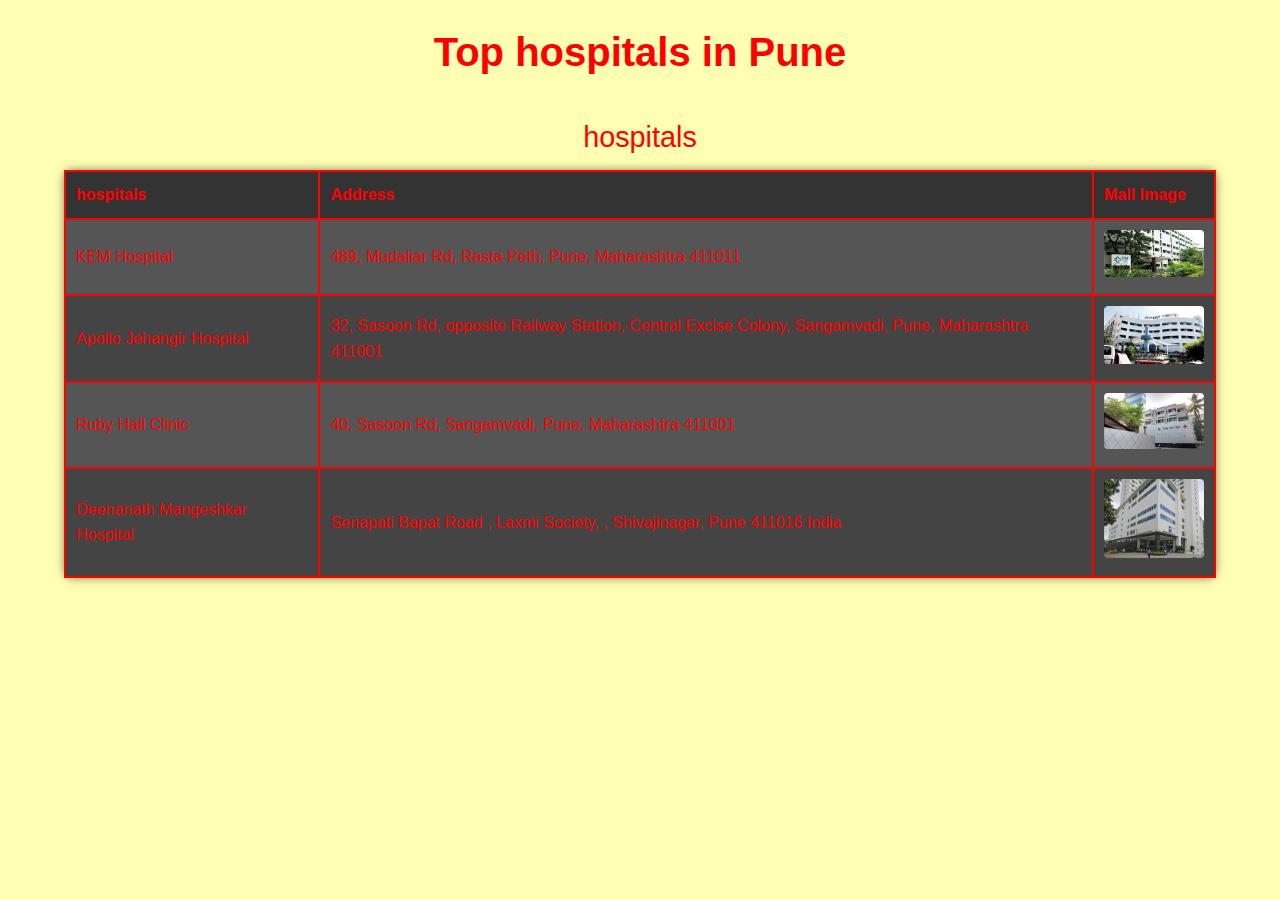
<file: hospitals.html>
<!DOCTYPE html>
<html lang="en">
<head>
    <meta charset="UTF-8">
    <meta name="viewport" content="width=device-width, initial-scale=1.0">
    <title>Top Malls in Pune</title>
    <style>
        body {
            background-color: #ffffb3; /* Light yellow background color */
            color: #ff0000; /* Red font color */
            font-family: Arial, sans-serif;
            margin: 0;
            padding: 0;
            line-height: 1.6;
        }

        h1 {
            text-align: center;
            font-size: 2.5em;
            margin: 20px 0;
            color: #ff0000; /* Red */
        }

        table {
            width: 90%;
            margin: 20px auto;
            border-collapse: collapse;
            background-color: rgba(255, 255, 179, 0.7); /* Semi-transparent light yellow */
            border-radius: 8px;
            box-shadow: 0 0 10px rgba(0, 0, 0, 0.5);
        }

        caption {
            font-size: 1.8em;
            color: #ff0000; /* Red */
            padding: 10px;
        }

        th, td {
            border: 2px solid #ff0000; /* Red */
            padding: 10px;
            text-align: left;
            color: #ff0000; /* Red */
        }

        th {
            background-color: #333;
            color: #ff0000; /* Red */
        }

        tbody tr:nth-child(even) {
            background-color: #444;
        }

        tbody tr:nth-child(odd) {
            background-color: #555;
        }

        img {
            width: 100px;
            height: auto;
            border-radius: 4px;
        }

        @media (max-width: 768px) {
            table {
                width: 100%;
            }

            img {
                width: 80px;
            }
        }
    </style>
</head>
<body>

<!-- Content goes here -->

</body>
</html>
<h1>Top hospitals in Pune</h1>
    
<table>
    <caption>hospitals</caption>
    <thead>
        <tr>
            <th>hospitals</th>
            <th>Address</th>
            <th>Mall Image</th>
        </tr>
    </thead>
    <tbody>
        <tr>
            <td>KEM Hospital</td>
            <td>489, Mudaliar Rd, Rasta Peth, Pune, Maharashtra 411011
            </td>
            <td><img src="[data-uri]" alt="Virtusa"></td>
        </tr>
        <tr>
            <td>Apollo Jehangir Hospital</td>
            <td> 32, Sasoon Rd, opposite Railway Station, Central Excise Colony, Sangamvadi, Pune, Maharashtra 411001</td>
            <td><img src="[data-uri]" alt="Google"></td>
        </tr>
        <tr>
            <td>Ruby Hall Clinic</td>
            <td>40, Sasoon Rd, Sangamvadi, Pune, Maharashtra 411001
            </td>
            <td><img src="[data-uri]" alt="TCS"></td>
        </tr>
       
        <tr>
            <td>Deenanath Mangeshkar Hospital</td>
            <td>Senapati Bapat Road , Laxmi Society, , Shivajinagar, Pune 411016 India
            </td>
            <td><img src="[data-uri]" alt="Infosys"></td>
        </tr>
    </tbody>
</table>

</body>
</html>
</file>
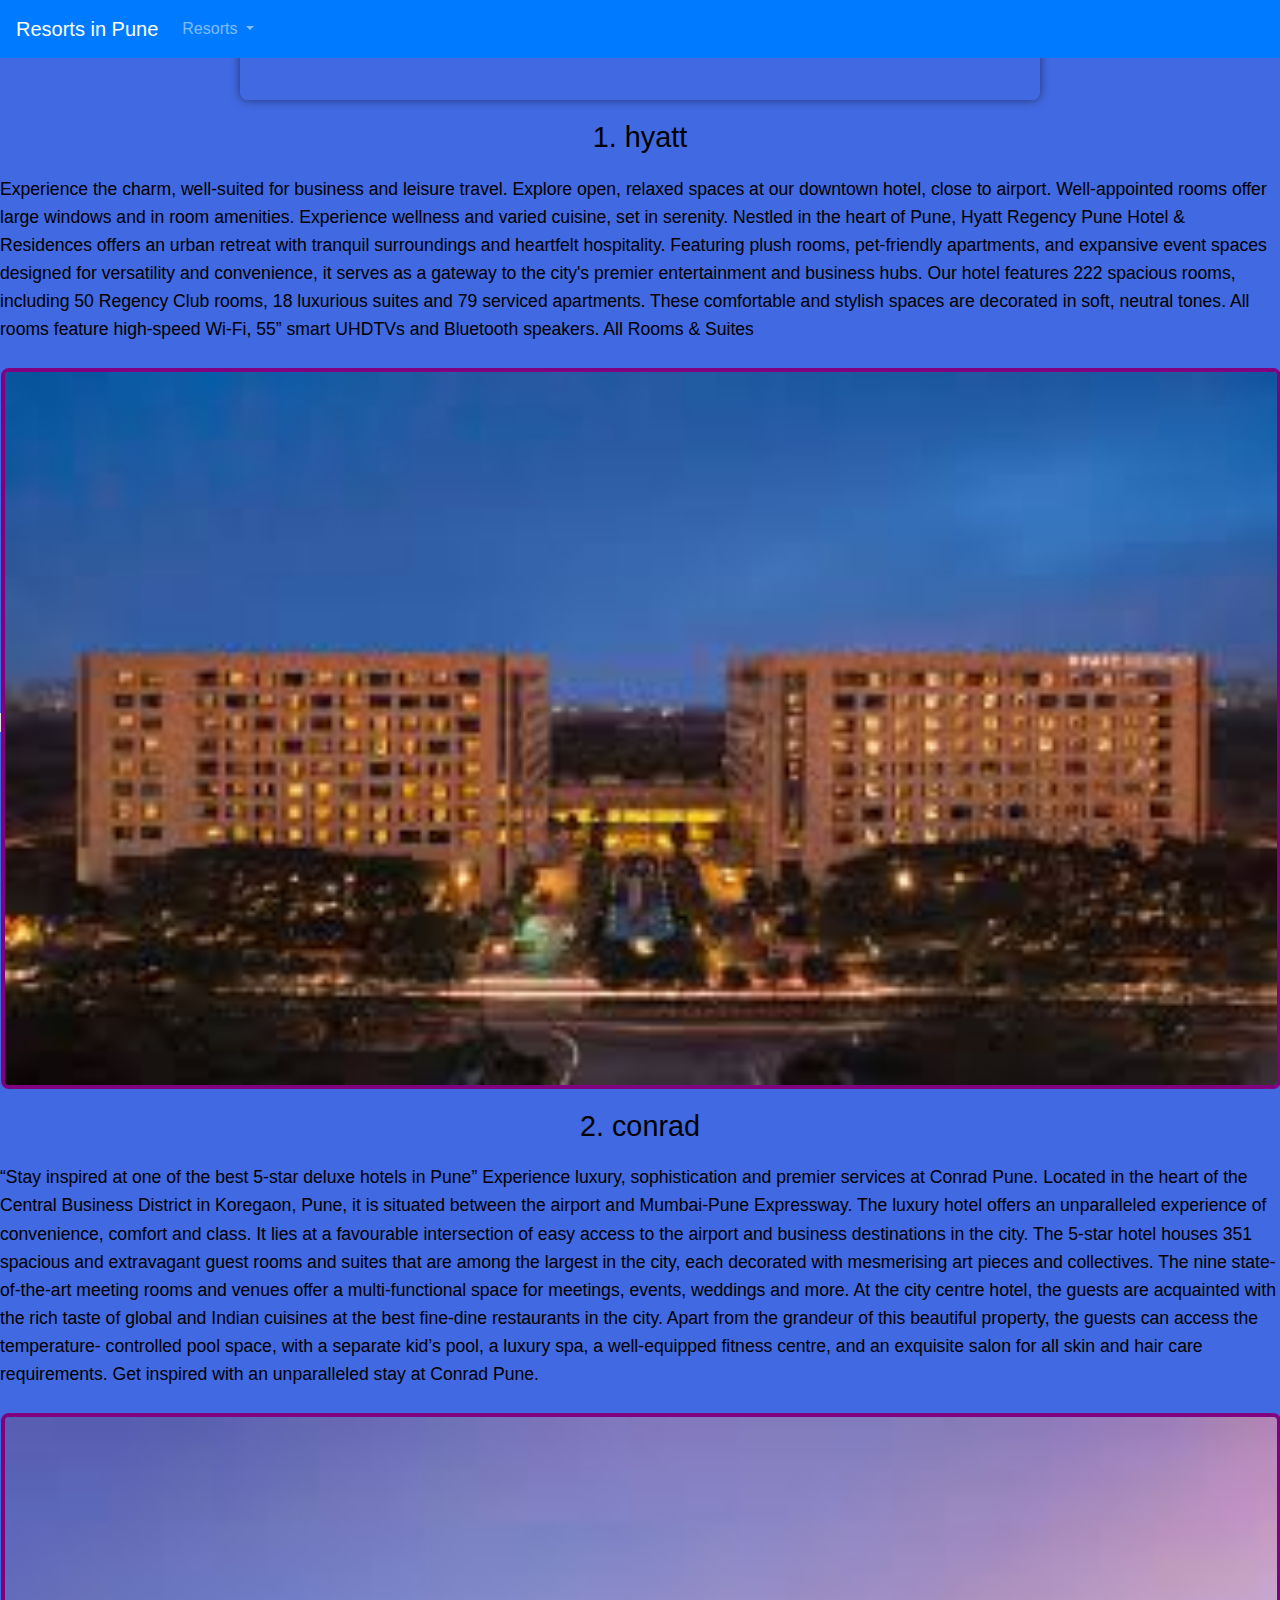
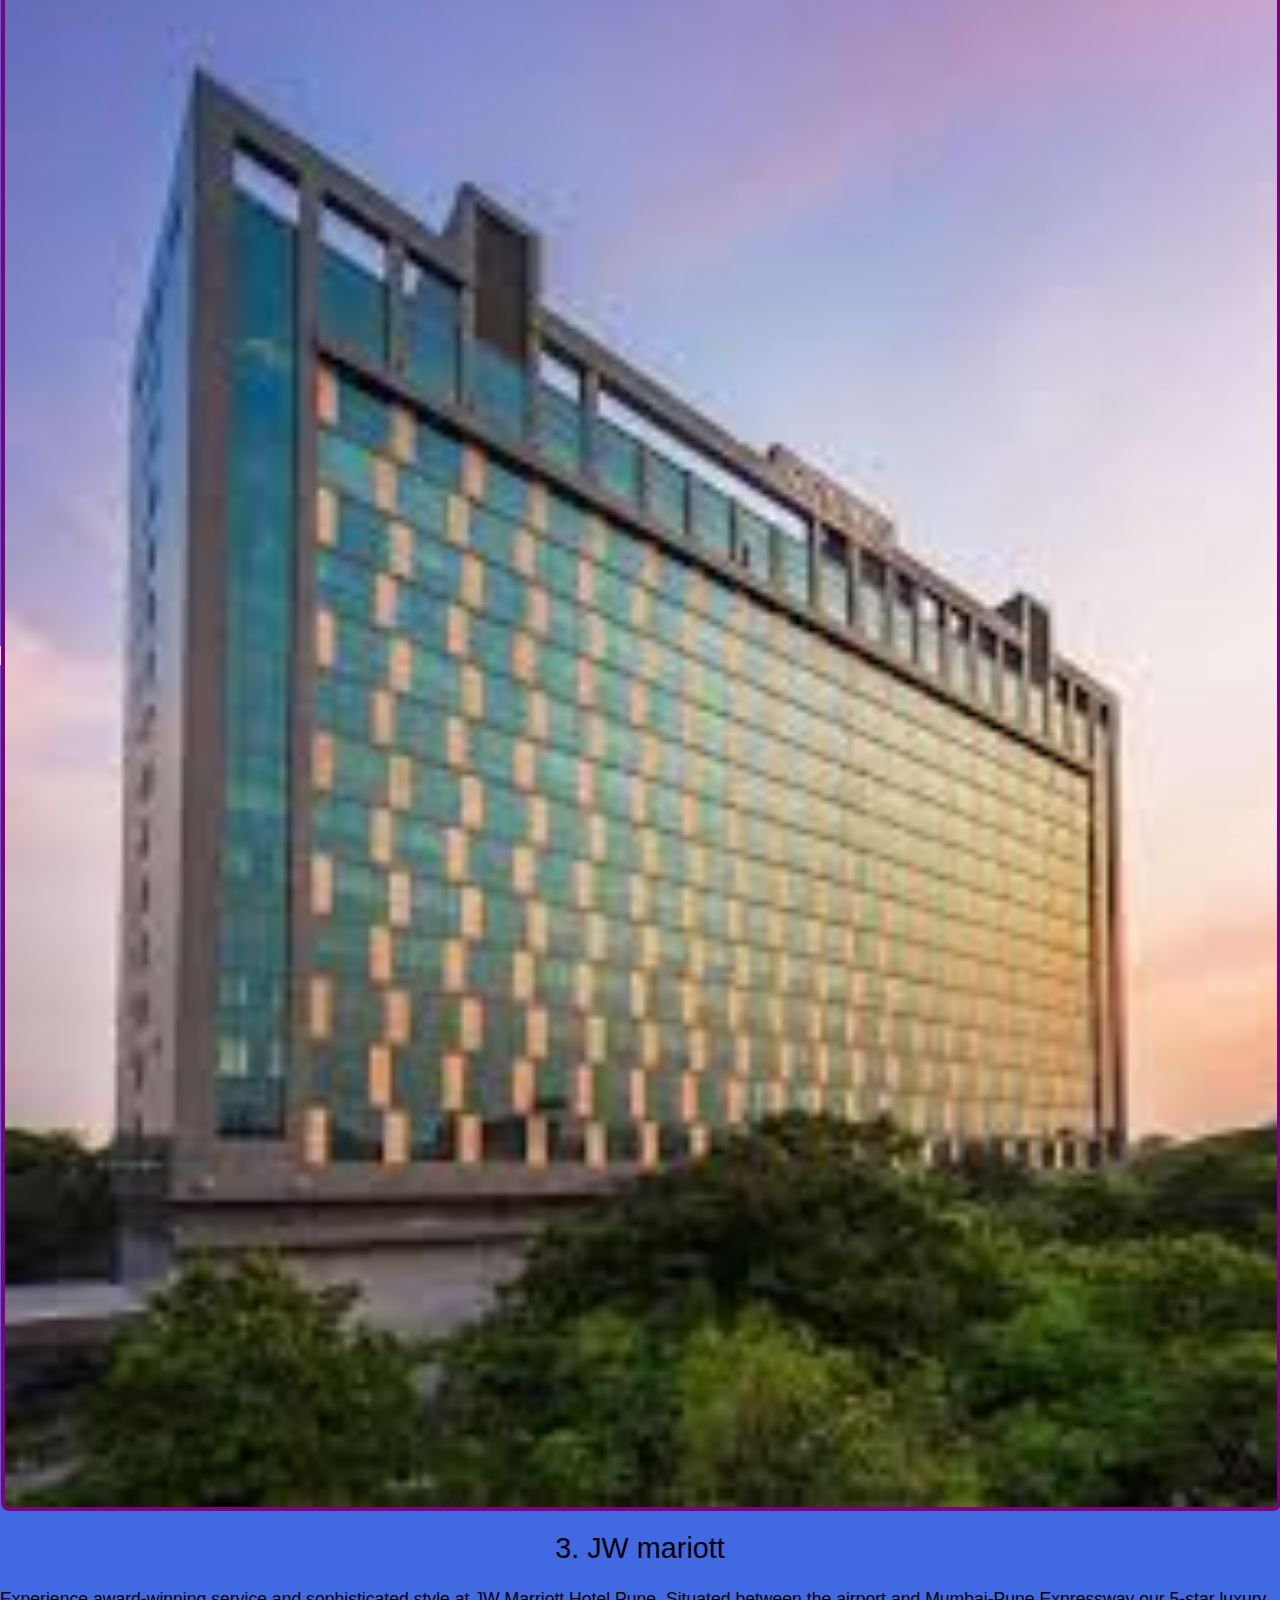
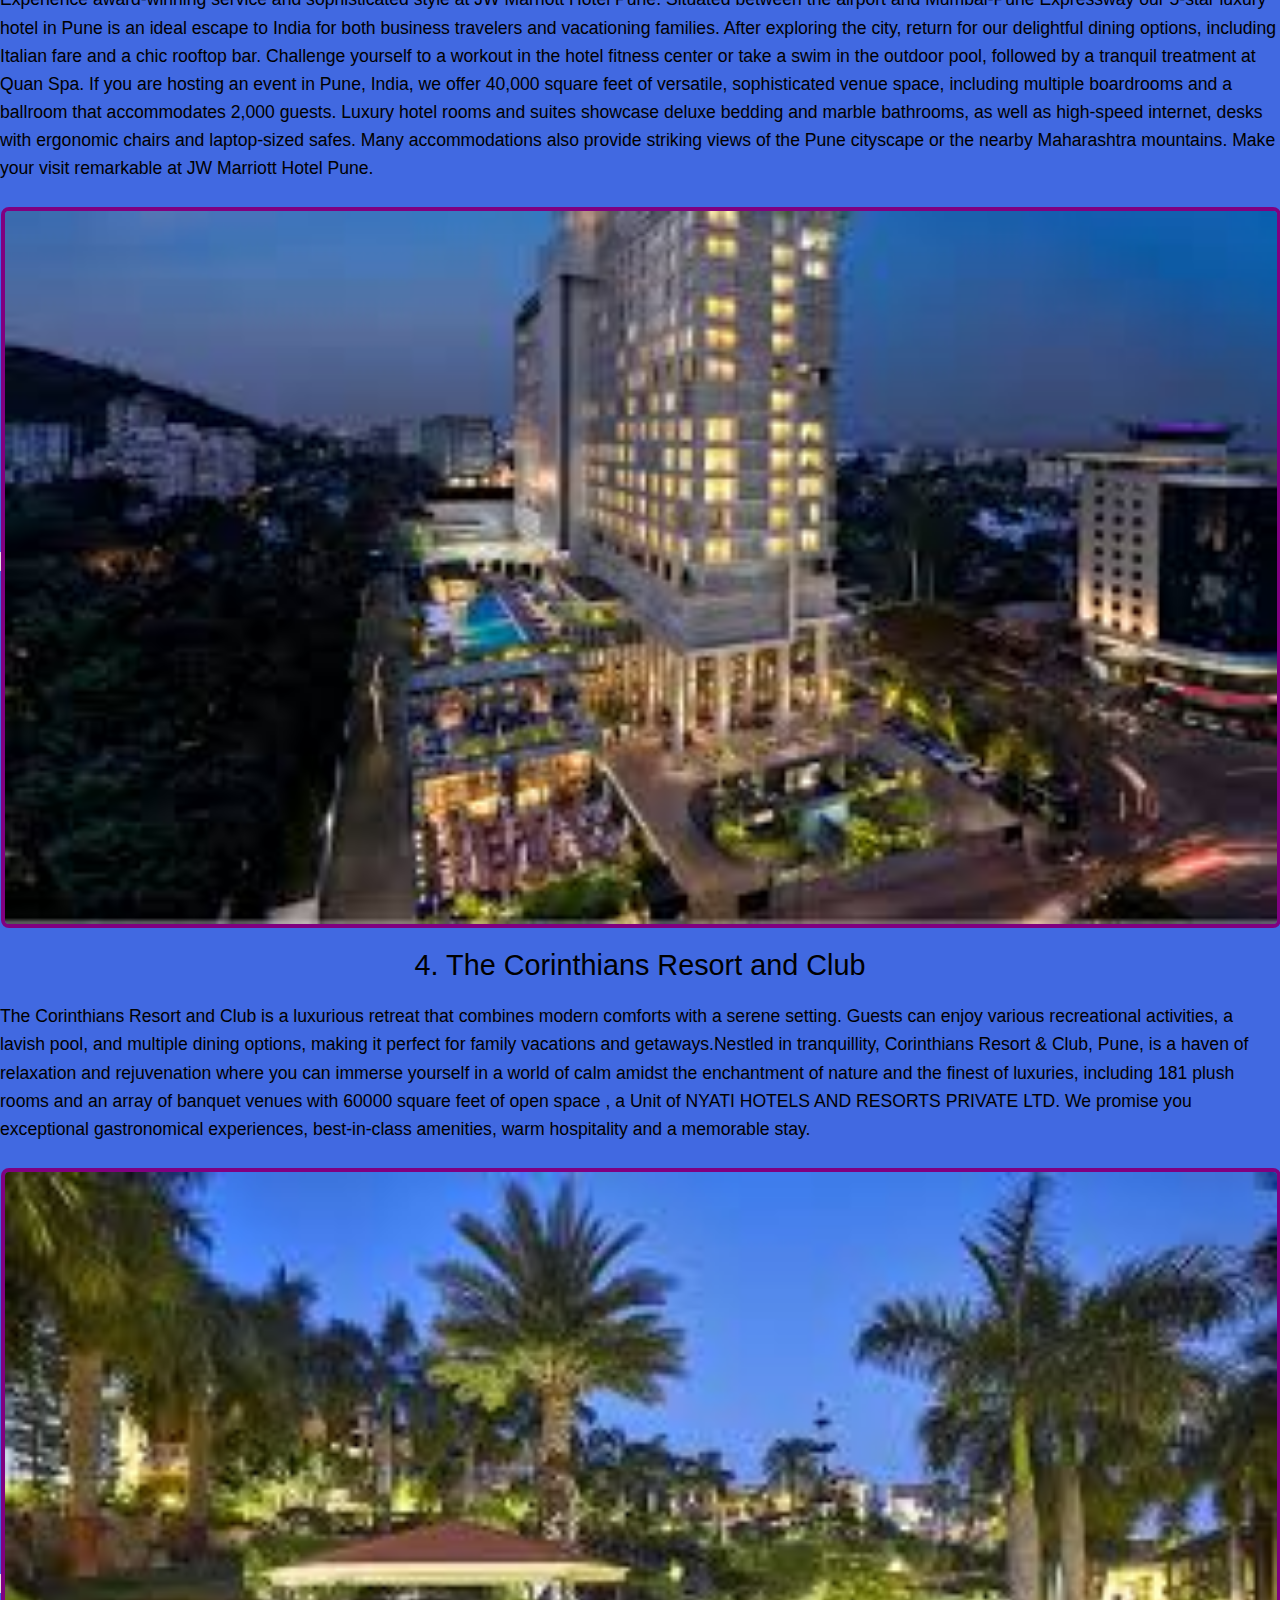
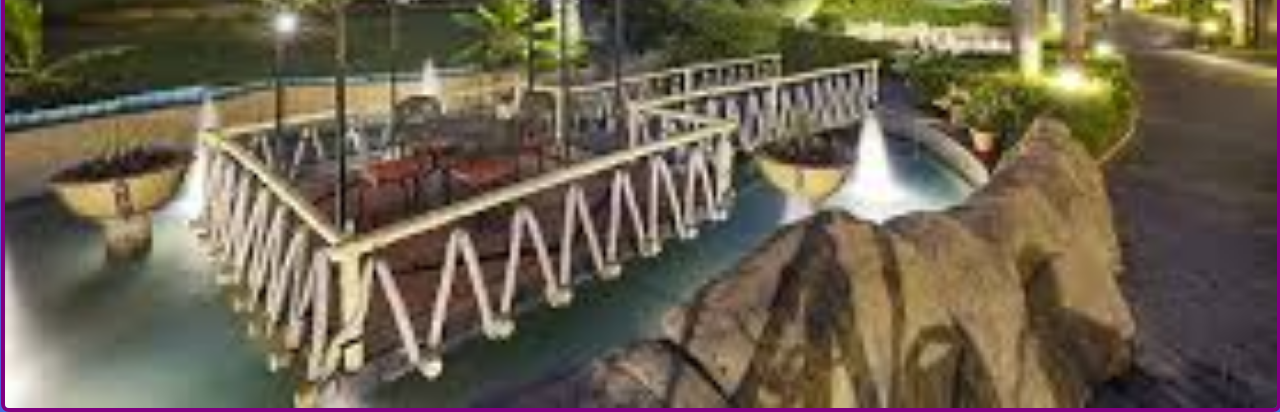
<file: hotels.html>
<!DOCTYPE html>
<html lang="en">
<head>
    <meta charset="UTF-8">
    <meta name="viewport" content="width=device-width, initial-scale=1.0">
    <title>Resorts in Pune</title>
    <!-- Bootstrap CSS -->
    <link href="https://maxcdn.bootstrapcdn.com/bootstrap/4.5.2/css/bootstrap.min.css" rel="stylesheet">
    <style>
        body {
            background-color: #4169E1; /* Royal blue background color */
            background-image: url('https://images.unsplash.com/photo-1603398284958-69b4218f5d2f?ixlib=rb-1.2.1&auto=format&fit=crop&w=1950&q=80');
            background-size: cover;
            background-attachment: fixed;
            color: #000000; /* Black font color */
            font-family: Arial, sans-serif;
            margin: 0;
            padding: 0;
            line-height: 1.6;
        }

        .container {
            max-width: 800px;
            margin: auto;
            padding: 80px 20px 20px 20px; /* Add padding-top to avoid content being hidden behind navbar */
            background-color: rgba(65, 105, 225, 0.7); /* Semi-transparent royal blue */
            border-radius: 8px;
            box-shadow: 0 0 10px rgba(0, 0, 0, 0.5);
        }

        h1, h2 {
            text-align: center;
            color: #000000; /* Black */
            margin-bottom: 20px;
        }

        h1 {
            font-size: 2.5em;
        }

        h2 {
            font-size: 1.8em;
            margin-top: 20px;
        }

        p {
            font-size: 1.1em;
            margin: 15px 0;
            color: #000000; /* Black */
        }

        img {
            width: 100%;
            height: auto;
            border: 4px solid purple; /* Changed border color to purple */
            border-radius: 8px;
            margin-top: 10px;
        }

        @media (max-width: 768px) {
            h1 {
                font-size: 2em;
            }

            h2 {
                font-size: 1.5em;
            }

            p {
                font-size: 1em;
            }
        }
    </style>
</head>
<body>

<!-- Bootstrap Navbar -->
<nav class="navbar navbar-expand-lg navbar-dark bg-primary fixed-top"> <!-- Changed bg-dark to bg-primary for royal blue -->
    <a class="navbar-brand" href="#">Resorts in Pune</a>
    <button class="navbar-toggler" type="button" data-toggle="collapse" data-target="#navbarNav" aria-controls="navbarNav" aria-expanded="false" aria-label="Toggle navigation">
        <span class="navbar-toggler-icon"></span>
    </button>
    <div class="collapse navbar-collapse" id="navbarNav">
        <ul class="navbar-nav">
            <li class="nav-item dropdown">
                <a class="nav-link dropdown-toggle" href="#" id="navbarDropdown" role="button" data-toggle="dropdown" aria-haspopup="true" aria-expanded="false">
                    Resorts
                </a>
                <div class="dropdown-menu" aria-labelledby="navbarDropdown">
                    <a class="dropdown-item" href="#hyatt">hyatt</a>
                    <a class="dropdown-item" href="#conrad">conrad</a>
                    <a class="dropdown-item" href="#jw-mariott">JW mariott</a>
                    <a class="dropdown-item" href="#corinthians">The Corinthians</a>
                </div>
            </li>
        </ul>
    </div>
</nav>

<div class="container">
    <!-- Content goes here -->
</div>
<h2 id="hyatt">1. hyatt</h2>
    <p>Experience the charm, well-suited for business and leisure travel. Explore open, relaxed spaces at our downtown hotel, close to airport. Well-appointed rooms offer large windows and in room amenities. Experience wellness and varied cuisine, set in serenity.
        Nestled in the heart of Pune, Hyatt Regency Pune Hotel & Residences offers an urban retreat with tranquil surroundings and heartfelt hospitality. Featuring plush rooms, pet-friendly apartments, and expansive event spaces designed for versatility and convenience, it serves as a gateway to the city's premier entertainment and business hubs.
        Our hotel features 222 spacious rooms, including 50 Regency Club rooms, 18 luxurious suites and 79 serviced apartments. These comfortable and stylish spaces are decorated in soft, neutral tones. All rooms feature high-speed Wi-Fi, 55” smart UHDTVs and Bluetooth speakers.

All Rooms & Suites

    </p>
    <span class="border border-4"><img src="[data-uri]" alt="hyatt Image"></span>

    <h2 id="conrad">2. conrad</h2>
    <p>“Stay inspired at one of the best 5-star deluxe hotels in Pune”

        Experience luxury, sophistication and premier services at Conrad Pune. Located in the heart
        of the Central Business District in Koregaon, Pune, it is situated between the airport and
        Mumbai-Pune Expressway. The luxury hotel offers an unparalleled experience of
        convenience, comfort and class. It lies at a favourable intersection of easy access to the
        airport and business destinations in the city. 
        The 5-star hotel houses 351 spacious and extravagant guest rooms and suites that are
        among the largest in the city, each decorated with mesmerising art pieces and collectives.
        The nine state-of-the-art meeting rooms and venues offer a multi-functional space for
        meetings, events, weddings and more. 
        
        At the city centre hotel, the guests are acquainted with the rich taste of global and Indian
        cuisines at the best fine-dine restaurants in the city.
        Apart from the grandeur of this beautiful property, the guests can access the temperature-
        controlled pool space, with a separate kid’s pool, a luxury spa, a well-equipped fitness
        centre, and an exquisite salon for all skin and hair care requirements. 
        Get inspired with an unparalleled stay at Conrad Pune.</p>
    <span class="border border-4"><img src="[data-uri]" alt="conrad Image"></span>

    <h2 id="jw-mariott">3. JW mariott</h2>
    <p>Experience award-winning service and sophisticated style at JW Marriott Hotel Pune. Situated between the airport and Mumbai-Pune Expressway our 5-star luxury hotel in Pune is an ideal escape to India for both business travelers and vacationing families. After exploring the city, return for our delightful dining options, including Italian fare and a chic rooftop bar. Challenge yourself to a workout in the hotel fitness center or take a swim in the outdoor pool, followed by a tranquil treatment at Quan Spa. If you are hosting an event in Pune, India, we offer 40,000 square feet of versatile, sophisticated venue space, including multiple boardrooms and a ballroom that accommodates 2,000 guests. Luxury hotel rooms and suites showcase deluxe bedding and marble bathrooms, as well as high-speed internet, desks with ergonomic chairs and laptop-sized safes. Many accommodations also provide striking views of the Pune cityscape or the nearby Maharashtra mountains. Make your visit remarkable at JW Marriott Hotel Pune. </p>
    <span class="border border-4"><img src="[data-uri]" alt="mariott Image"></span>

    <h2 id="corinthians">4. The Corinthians Resort and Club</h2>
    <p>The Corinthians Resort and Club is a luxurious retreat that combines modern comforts with a serene setting. 
       Guests can enjoy various recreational activities, a lavish pool, and multiple dining options, making it perfect 
       for family vacations and getaways.Nestled in tranquillity, Corinthians Resort & Club, Pune, is a haven of relaxation and rejuvenation where you can immerse yourself in a world of calm amidst the enchantment of nature and the finest of luxuries, including 181 plush rooms and an array of banquet venues with 60000 square feet of open space , a Unit of NYATI HOTELS AND RESORTS PRIVATE LTD.
       We promise you exceptional gastronomical experiences, best-in-class amenities, warm hospitality and a memorable stay.</p>
    <span class="border border-4"><img src="[data-uri]" alt="The Corinthians Image"></span>
</div>

<script src="https://code.jquery.com/jquery-3.5.1.slim.min.js"></script>
<script src="https://cdn.jsdelivr.net/npm/@popperjs/core@2.9.2/dist/umd/popper.min.js"></script>
<script src="https://stackpath.bootstrapcdn.com/bootstrap/4.5.2/js/bootstrap.min.js"></script>

</body>
</html>
</file>
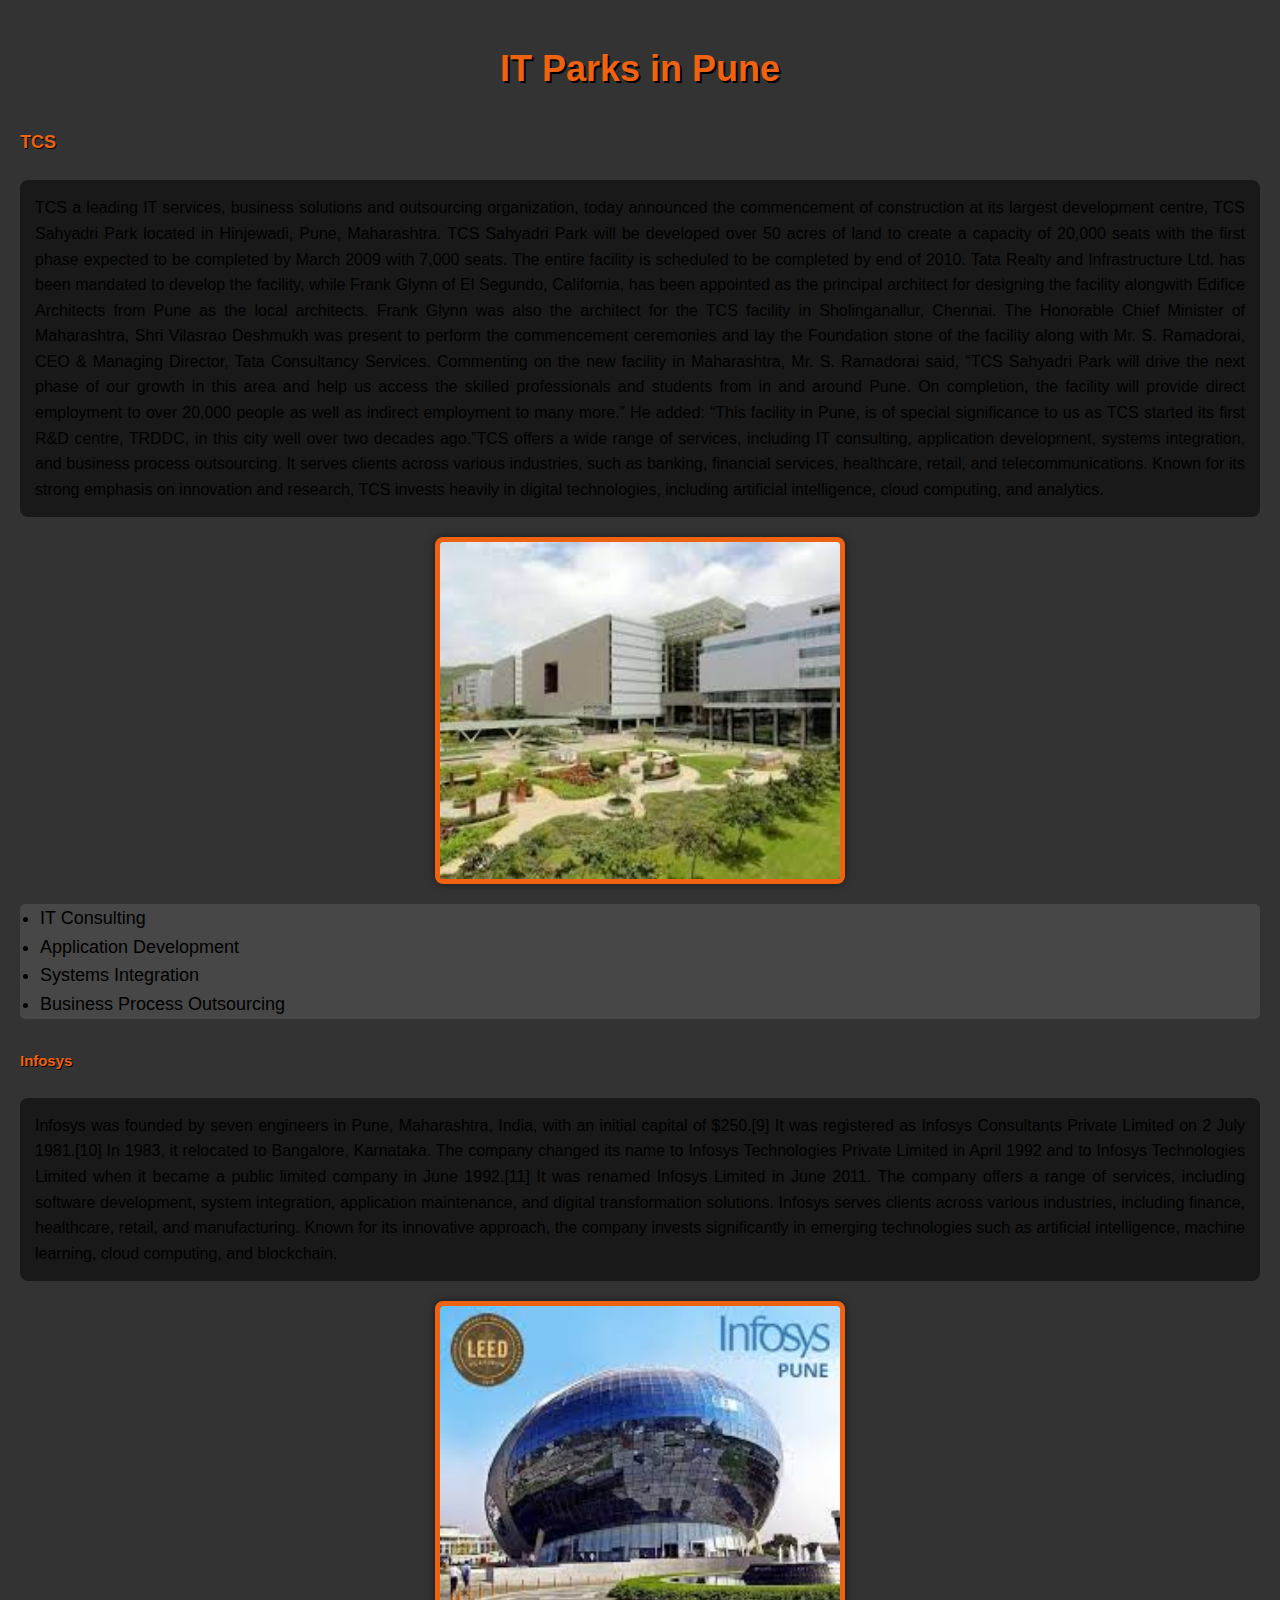
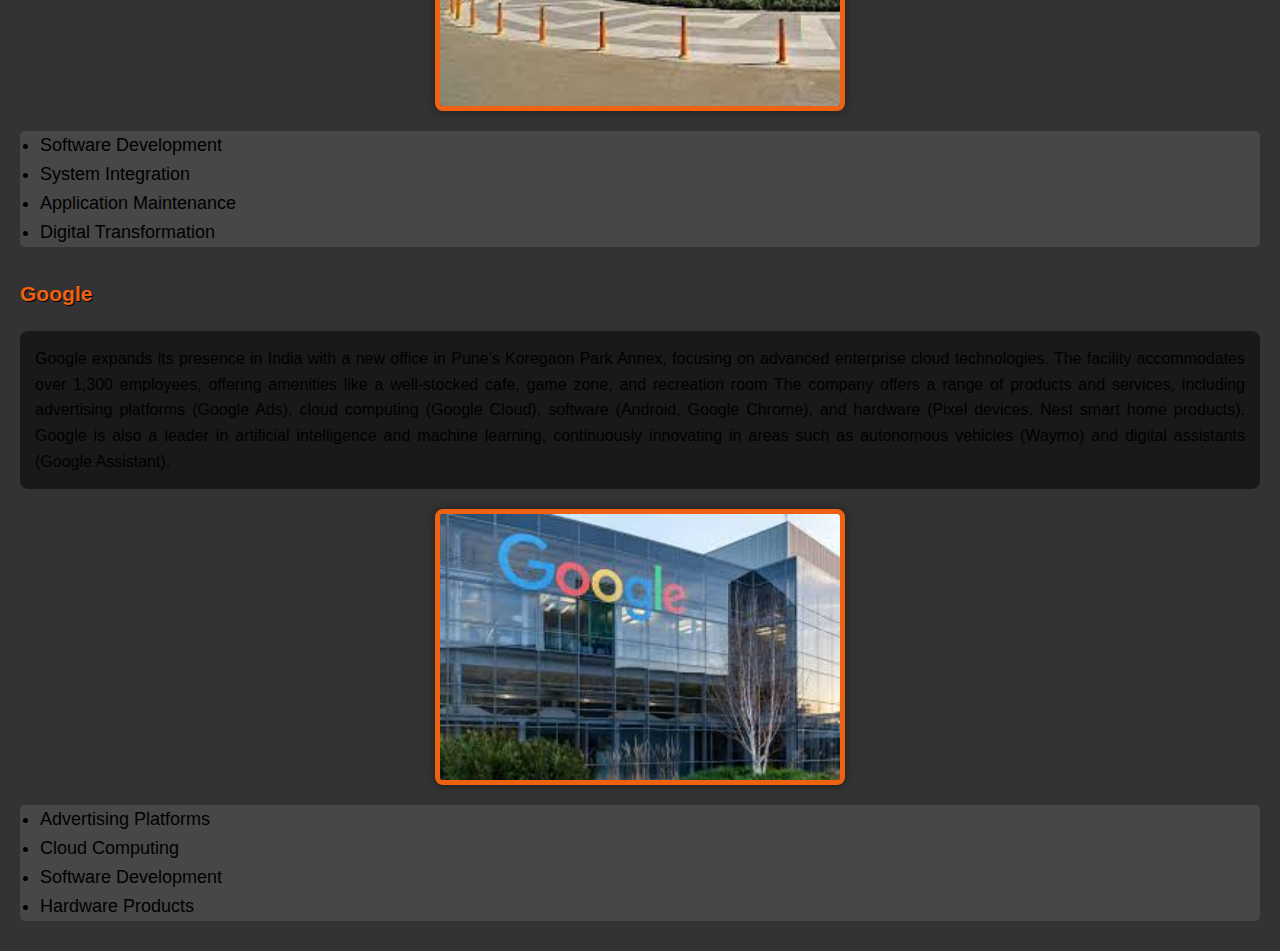
<file: itpark.html>
<!DOCTYPE html>
<html lang="en">
<head>
    <meta charset="UTF-8">
    <meta name="viewport" content="width=device-width, initial-scale=1.0">
    <title>Pune City - Tourist Places</title>
    <style>
        body {
            background-color: #333; /* Dark grey background color */
            background-image: none; /* Removed background image */
            color: #000; /* Black text color */
            font-family: 'Open Sans', sans-serif; /* Changed font family */
            font-size: 18px; /* Increased font size */
            margin: 0;
            padding: 20px;
            line-height: 1.6;
        }

        h1 {
            text-align: center;
            font-size: 36px; /* Increased font size */
            margin: 20px 0;
            color: #ee6211; /* Orange color */
            text-shadow: 2px 2px #000;
            font-weight: bold; /* Added bold font weight */
        }

        h2, h3, h4, h5 {
            color: #ee6211; /* Orange color */
            margin-top: 30px;
            text-shadow: 1px 1px #000;
            font-weight: bold; /* Added bold font weight */
        }

        p {
            font-size: 16px; /* Increased font size */
            margin-bottom: 20px;
            text-align: justify;
            background-color: rgba(0, 0, 0, 0.5); /* Slightly transparent background */
            padding: 15px;
            border-radius: 8px;
            color: #000; /* Black text color */
        }

        img {
            display: block;
            margin: 0 auto 20px;
            border-radius: 8px;
            width: 400px;
            height: auto;
            box-shadow: 0 0 10px rgba(0, 0, 0, 0.5);
            border: 5px solid #ee6211; /* Added border */
        }

        ul {
            margin: 10px 0;
            padding-left: 20px;
            background-color: rgba(255, 255, 255, 0.1); /* Slightly transparent background */
            border-radius: 5px;
        }

        @media (max-width: 768px) {
            body {
                padding: 10px;
            }

            img {
                width: 100%;
                height: auto;
            }
        }
    </style>
</head>
<body>
    <h1>IT Parks in Pune</h1>

    <h4>TCS</h4>
    <p>TCS a leading IT services, business solutions and outsourcing organization, today announced the commencement of construction at its largest development centre, TCS Sahyadri Park located in Hinjewadi, Pune, Maharashtra.

        TCS Sahyadri Park will be developed over 50 acres of land to create a capacity of 20,000 seats with the first phase expected to be completed by March 2009 with 7,000 seats. The entire facility is scheduled to be completed by end of 2010.
        
        Tata Realty and Infrastructure Ltd. has been mandated to develop the facility, while  Frank Glynn of El Segundo, California, has been appointed as the principal architect for designing the facility alongwith Edifice Architects from Pune as the local architects. Frank Glynn was also the architect for the TCS facility in Sholinganallur, Chennai.
        
        The Honorable Chief Minister of Maharashtra, Shri Vilasrao Deshmukh was present to perform the commencement ceremonies and lay the Foundation stone of the facility along with Mr. S. Ramadorai, CEO & Managing Director, Tata Consultancy Services.
        
        Commenting on the new facility in Maharashtra, Mr. S. Ramadorai said, “TCS Sahyadri Park will drive the next phase of our growth in this area and help us access the skilled professionals and students from in and around Pune. On completion, the facility will provide direct employment to over 20,000 people as well as indirect employment to many more.” He added: “This facility in Pune, is of special significance to us as TCS started its first R&D centre, TRDDC, in this city well over two decades ago.”TCS offers a wide range of services, including IT consulting, application development, systems integration,
         and business process outsourcing. It serves clients across various industries, such as banking, financial services, 
         healthcare, retail, and telecommunications. Known for its strong emphasis on innovation and research, TCS invests heavily
          in digital technologies, including artificial intelligence, cloud computing, and analytics.</p>
    <img src="[data-uri]" alt="TCS">
    <ul>
        <li>IT Consulting</li>
        <li>Application Development</li>
        <li>Systems Integration</li>
        <li>Business Process Outsourcing</li>
    </ul>

    <h5>Infosys</h5>
    <p>Infosys was founded by seven engineers in Pune, Maharashtra, India, with an initial capital of $250.[9] It was registered as Infosys Consultants Private Limited on 2 July 1981.[10] In 1983, it relocated to Bangalore, Karnataka.

        The company changed its name to Infosys Technologies Private Limited in April 1992 and to Infosys Technologies Limited when it became a public limited company in June 1992.[11] It was renamed Infosys Limited in June 2011.
        The company offers a range of services, including software development, system integration, application maintenance, and digital transformation solutions. Infosys serves 
        clients across various industries, including finance, healthcare, retail, and manufacturing. Known for its innovative approach, the company invests significantly in emerging technologies such as artificial intelligence, machine learning, cloud computing, and blockchain.</p>
    <img src="[data-uri]" alt="Infosys">
    <ul>
        <li>Software Development</li>
        <li>System Integration</li>
        <li>Application Maintenance</li>
        <li>Digital Transformation</li>
    </ul>
    <h3>Google</h3>
    <p>Google expands its presence in India with a new office in Pune's Koregaon Park Annex, focusing on advanced enterprise cloud technologies. The facility accommodates over 1,300 employees, offering amenities like a well-stocked cafe, game zone, and recreation room
        The company offers a range of products and services, including advertising platforms (Google Ads),
         cloud computing (Google Cloud), software (Android, Google Chrome), and hardware (Pixel devices, Nest 
         smart home products). Google is also a leader in artificial intelligence and machine learning, continuously
          innovating in areas such as autonomous vehicles (Waymo) and digital assistants (Google Assistant).</p>
    <img src="[data-uri]" alt="Google">
    <ul>
        <li>Advertising Platforms</li>
        <li>Cloud Computing</li>
        <li>Software Development</li>
        <li>Hardware Products</li>
    </ul>
</body>
</html>
</file>
